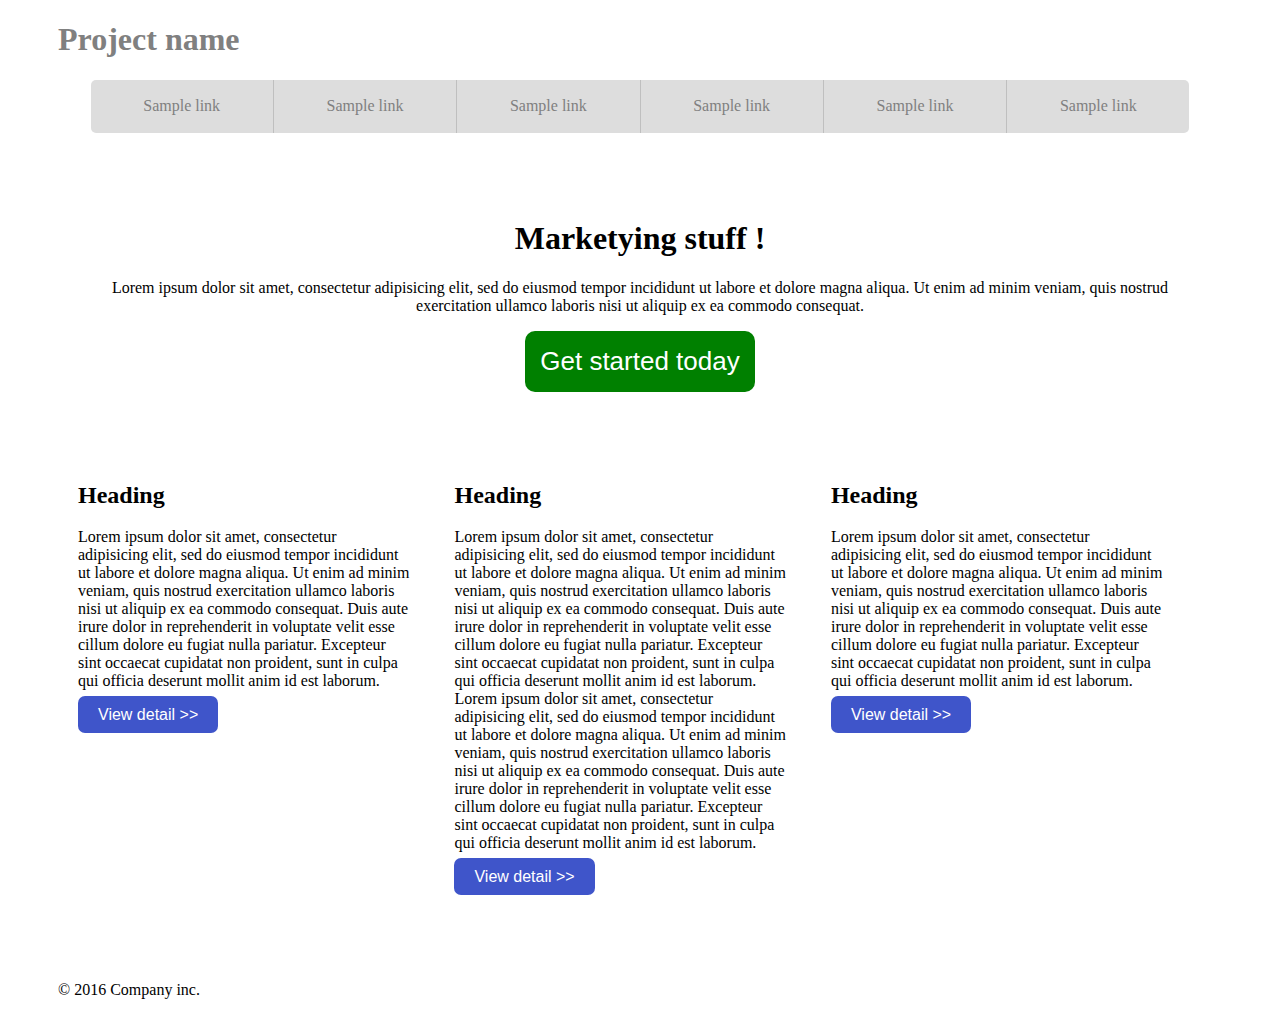
<file: index.html>
<!DOCTYPE html>
<html>
<head>
	<title>Home work 5</title>
	<link rel="stylesheet" type="text/css" href="./style.css">
	<link rel="stylesheet" type="text/css" href="./mobile.css">
	<link rel="stylesheet" type="text/css" href="animate.css">
	<meta name="viewport" content="width=device-width, initial-scale=1.0">
</head>
<body>
	<div class="wrapper">
		<h1 class="project-name">Project name</h1>
		<ul class="navigation animated bounceInDown"><li><a href="#">Sample link</a></li><li><a href="#">Sample link</a></li><li><a href="#">Sample link</a></li><li><a href="#">Sample link</a></li><li><a href="#">Sample link</a></li><li><a href="#">Sample link</a></li>
		</ul>
		<div class="big">
			<h1>Marketying stuff !</h1>
			<p>Lorem ipsum dolor sit amet, consectetur adipisicing elit, sed do eiusmod
			tempor incididunt ut labore et dolore magna aliqua. Ut enim ad minim veniam,
			quis nostrud exercitation ullamco laboris nisi ut aliquip ex ea commodo
			consequat.</p>
			<button>Get started today</button>
		</div>
		<div class="row">
			<div class="block">
				<h2>Heading</h2>
				<p>Lorem ipsum dolor sit amet, consectetur adipisicing elit, sed do eiusmod
				tempor incididunt ut labore et dolore magna aliqua. Ut enim ad minim veniam,
				quis nostrud exercitation ullamco laboris nisi ut aliquip ex ea commodo
				consequat. Duis aute irure dolor in reprehenderit in voluptate velit esse
				cillum dolore eu fugiat nulla pariatur. Excepteur sint occaecat cupidatat non
				proident, sunt in culpa qui officia deserunt mollit anim id est laborum.</p>
				<a href="#">View detail >></a>
			</div>
			<div class="block">
				<h2>Heading</h2>
				<p>Lorem ipsum dolor sit amet, consectetur adipisicing elit, sed do eiusmod
				tempor incididunt ut labore et dolore magna aliqua. Ut enim ad minim veniam,
				quis nostrud exercitation ullamco laboris nisi ut aliquip ex ea commodo
				consequat. Duis aute irure dolor in reprehenderit in voluptate velit esse
				cillum dolore eu fugiat nulla pariatur. Excepteur sint occaecat cupidatat non
				proident, sunt in culpa qui officia deserunt mollit anim id est laborum.
				Lorem ipsum dolor sit amet, consectetur adipisicing elit, sed do eiusmod
				tempor incididunt ut labore et dolore magna aliqua. Ut enim ad minim veniam,
				quis nostrud exercitation ullamco laboris nisi ut aliquip ex ea commodo
				consequat. Duis aute irure dolor in reprehenderit in voluptate velit esse
				cillum dolore eu fugiat nulla pariatur. Excepteur sint occaecat cupidatat non
				proident, sunt in culpa qui officia deserunt mollit anim id est laborum.</p>
				<a href="#">View detail >></a>
			</div>
			<div class="block">
				<h2>Heading</h2>
				<p>Lorem ipsum dolor sit amet, consectetur adipisicing elit, sed do eiusmod
				tempor incididunt ut labore et dolore magna aliqua. Ut enim ad minim veniam,
				quis nostrud exercitation ullamco laboris nisi ut aliquip ex ea commodo
				consequat. Duis aute irure dolor in reprehenderit in voluptate velit esse
				cillum dolore eu fugiat nulla pariatur. Excepteur sint occaecat cupidatat non
				proident, sunt in culpa qui officia deserunt mollit anim id est laborum.</p>
				<a href="#">View detail >></a>
			</div>
		</div>
		<div class="footer">
			<p>© 2016 Company inc.</p>
		</div>
	</div>
</body>
</html>
</file>
<file: style.css>
.wrapper {
	padding: 0 50px;
}

.project-name {
	color: gray;
}

.navigation {
	display: block;
	text-align: center;
	padding: 0;
}

.navigation li {
	display: inline-block;
	background: #ddd;
	padding: 1.5% 2%;
	border-right: 1px solid #bfbfbf;
	width: calc(100% / 6 - 5%);
}

.navigation li a {
	text-decoration: none;
	color: gray;
}

.navigation li:first-child {
	border-top-left-radius: 5px;
	border-bottom-left-radius: 5px;
}

.navigation li:last-child {
	border-top-right-radius: 5px;
	border-bottom-right-radius: 5px;
	border-width: 0;
}

.navigation li:hover {
	box-shadow: inset 0 0 14px 1px #887b7b;
	background: #a7a7a7;
	cursor: pointer;
}

.big {
	padding: 50px;
	text-align: center;
}

.big button {
	padding: 15px;
	font-size: 26px;
	color: #fff;
	background: green;
	border: none;
	border-radius: 10px;
}

.row {
	display: block
}

.row .block {
	display: inline-block;
    vertical-align: top;
	padding: 20px 0;
	width: calc(32% - 20px * 2);
	margin: 0 20px;
}

.row .block a {
	padding: 10px 20px;
	color: #fff;
	background: #3f55ca;
	text-decoration: none;
	border: none;
	font-family: Arial;
	border-radius: 7px;
}

.footer {
	margin-top: 75px;
}
</file>
<file: mobile.css>
@media only screen 
  and (min-device-width: 414px) 
  and (max-device-width: 736px) 
  and (-webkit-min-device-pixel-ratio: 3) {
	.wrapper {
		padding: 0 10px;
	}

	.project-name {
		color: gray;
	}

	.navigation {
		display: block;
		text-align: center;
		padding: 0;
	}

	.navigation li {
		display: block;
		background: #ddd;
		padding: 1.5% 2%;
		border-right: 0;
		width: 95%;
	}

	.navigation li a {
		text-decoration: none;
		width: 100%;
		color: gray;
	}

	.navigation li:first-child {
		border-top-left-radius: 5px;
		border-top-right-radius: 5px;
		border-bottom-left-radius: 0;
	}

	.navigation li:last-child {
		border-bottom-left-radius: 5px;
		border-bottom-right-radius: 5px;
		border-top-right-radius: 0;
		border-width: 0;
	}

	.navigation li:hover {
		box-shadow: inset 0 0 14px 1px #887b7b;
		background: #a7a7a7;
		cursor: pointer;
	}

	.big {
		padding: 10px;
		text-align: center;
	}

	.big button {
		padding: 15px;
		font-size: 26px;
		color: #fff;
		background: green;
		border: none;
		border-radius: 10px;
	}

	.row {
		display: block
	}

	.row .block {
		display: block;
	    vertical-align: top;
		padding: 20px 0;
		width: calc(100% - 40px);
		margin: 0 20px;
	}

	.row .block a {
		padding: 10px 20px;
		color: #fff;
		background: #3f55ca;
		text-decoration: none;
		border: none;
		display: block;
		font-family: Arial;
		border-radius: 7px;
		text-align: center;
	}

	.footer {
		margin-top: 25px;
	}
}
</file>
